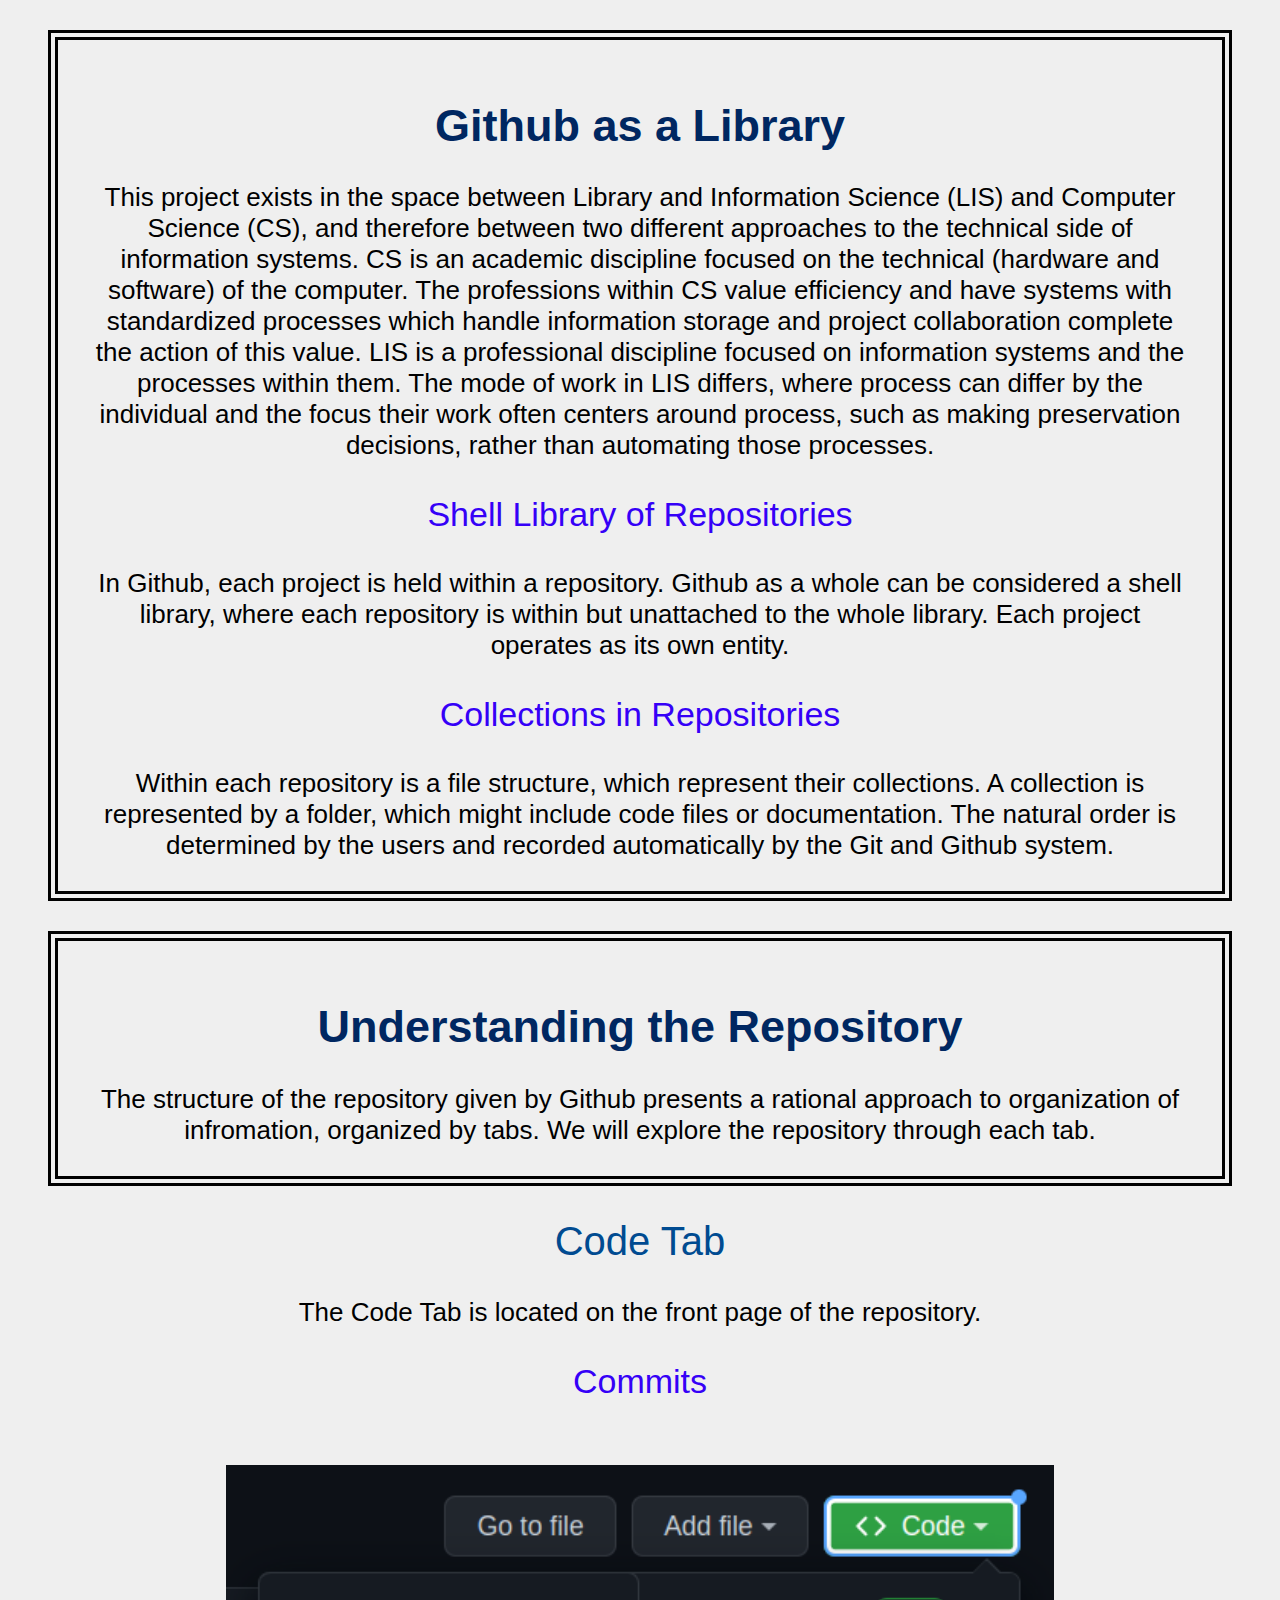
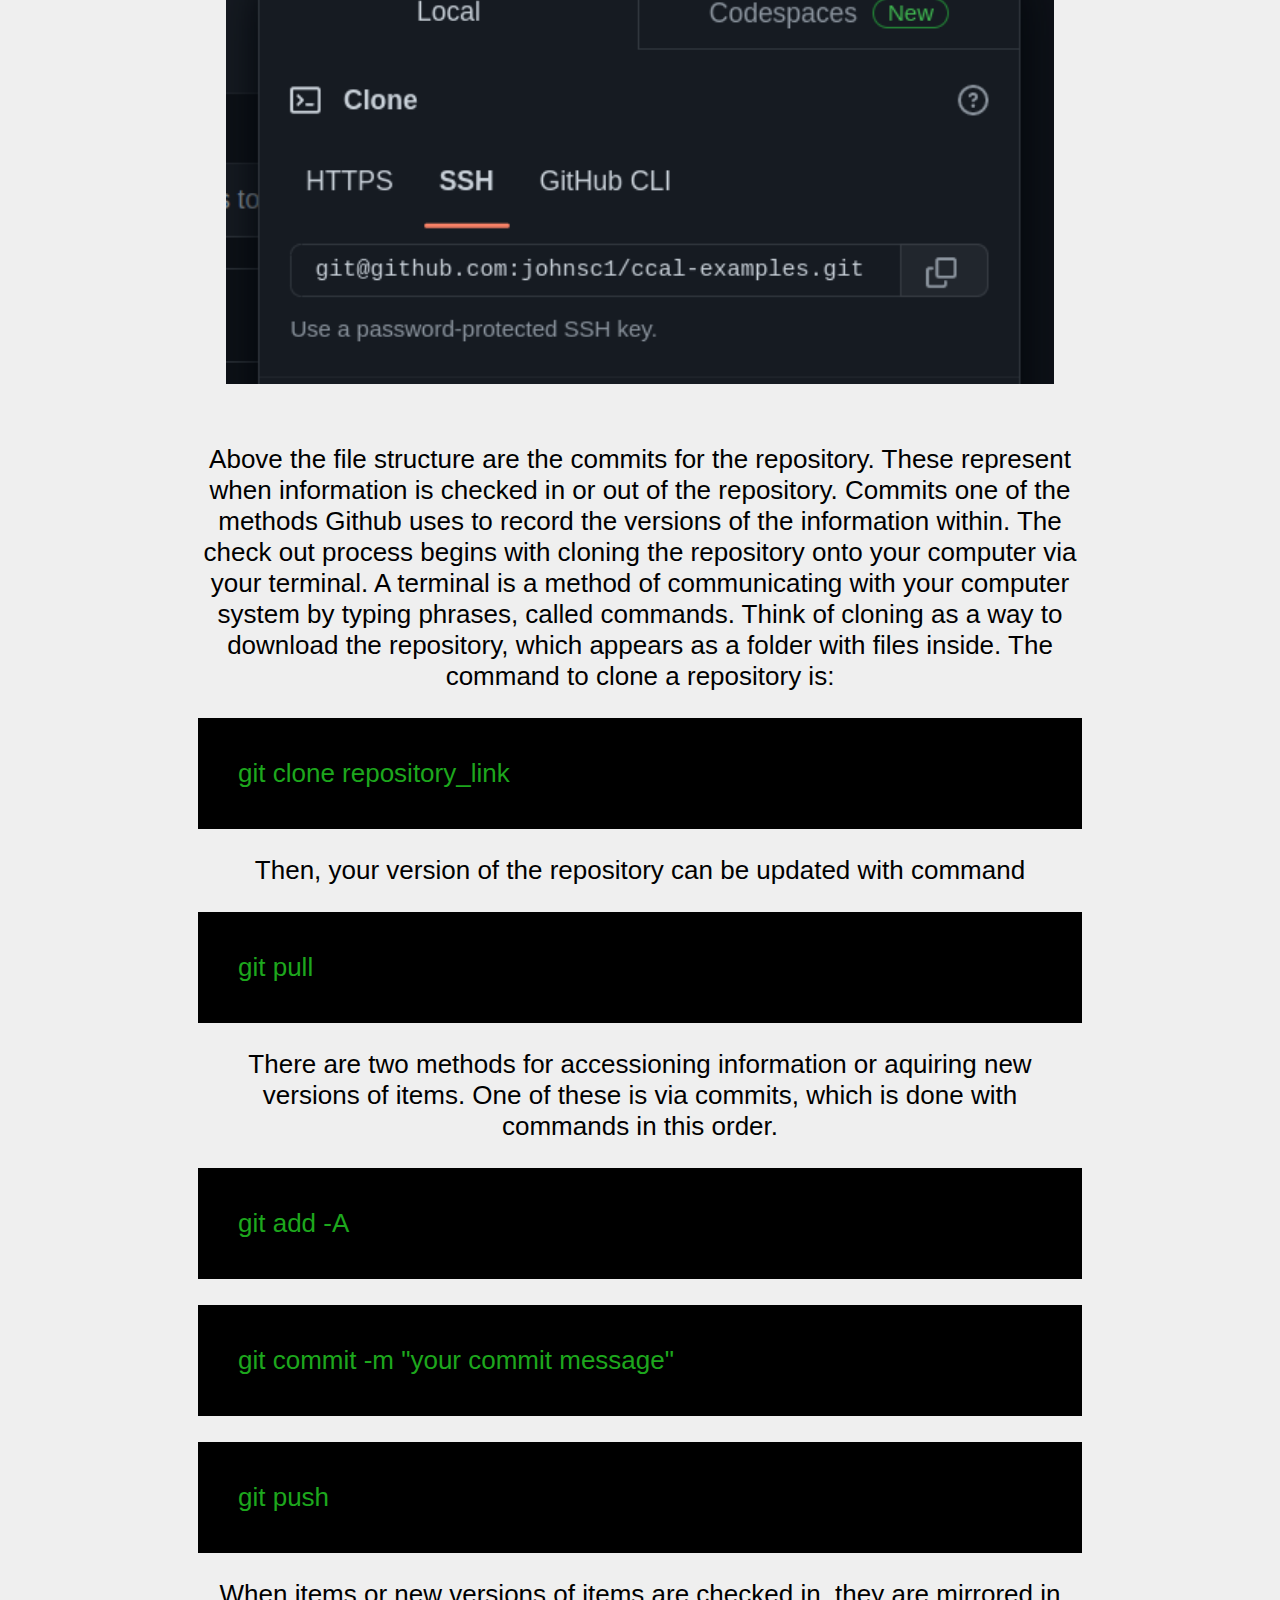
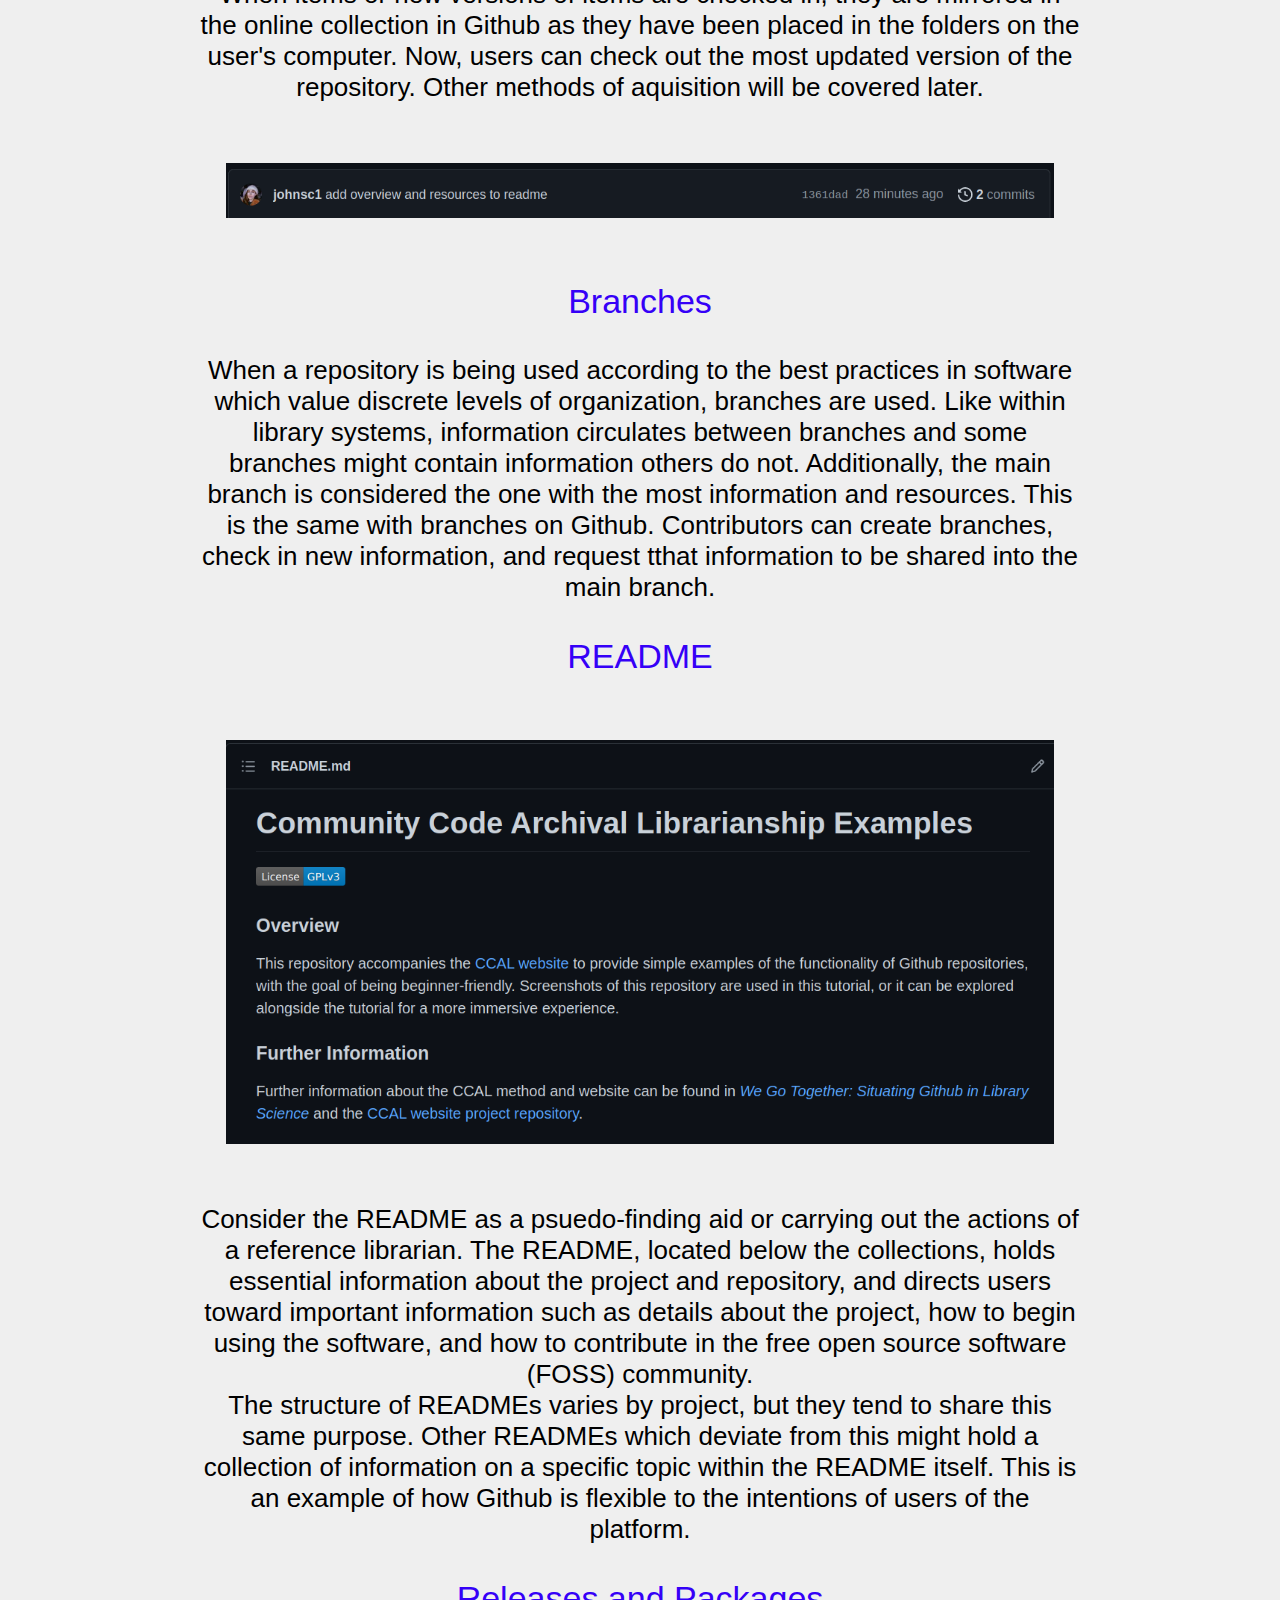
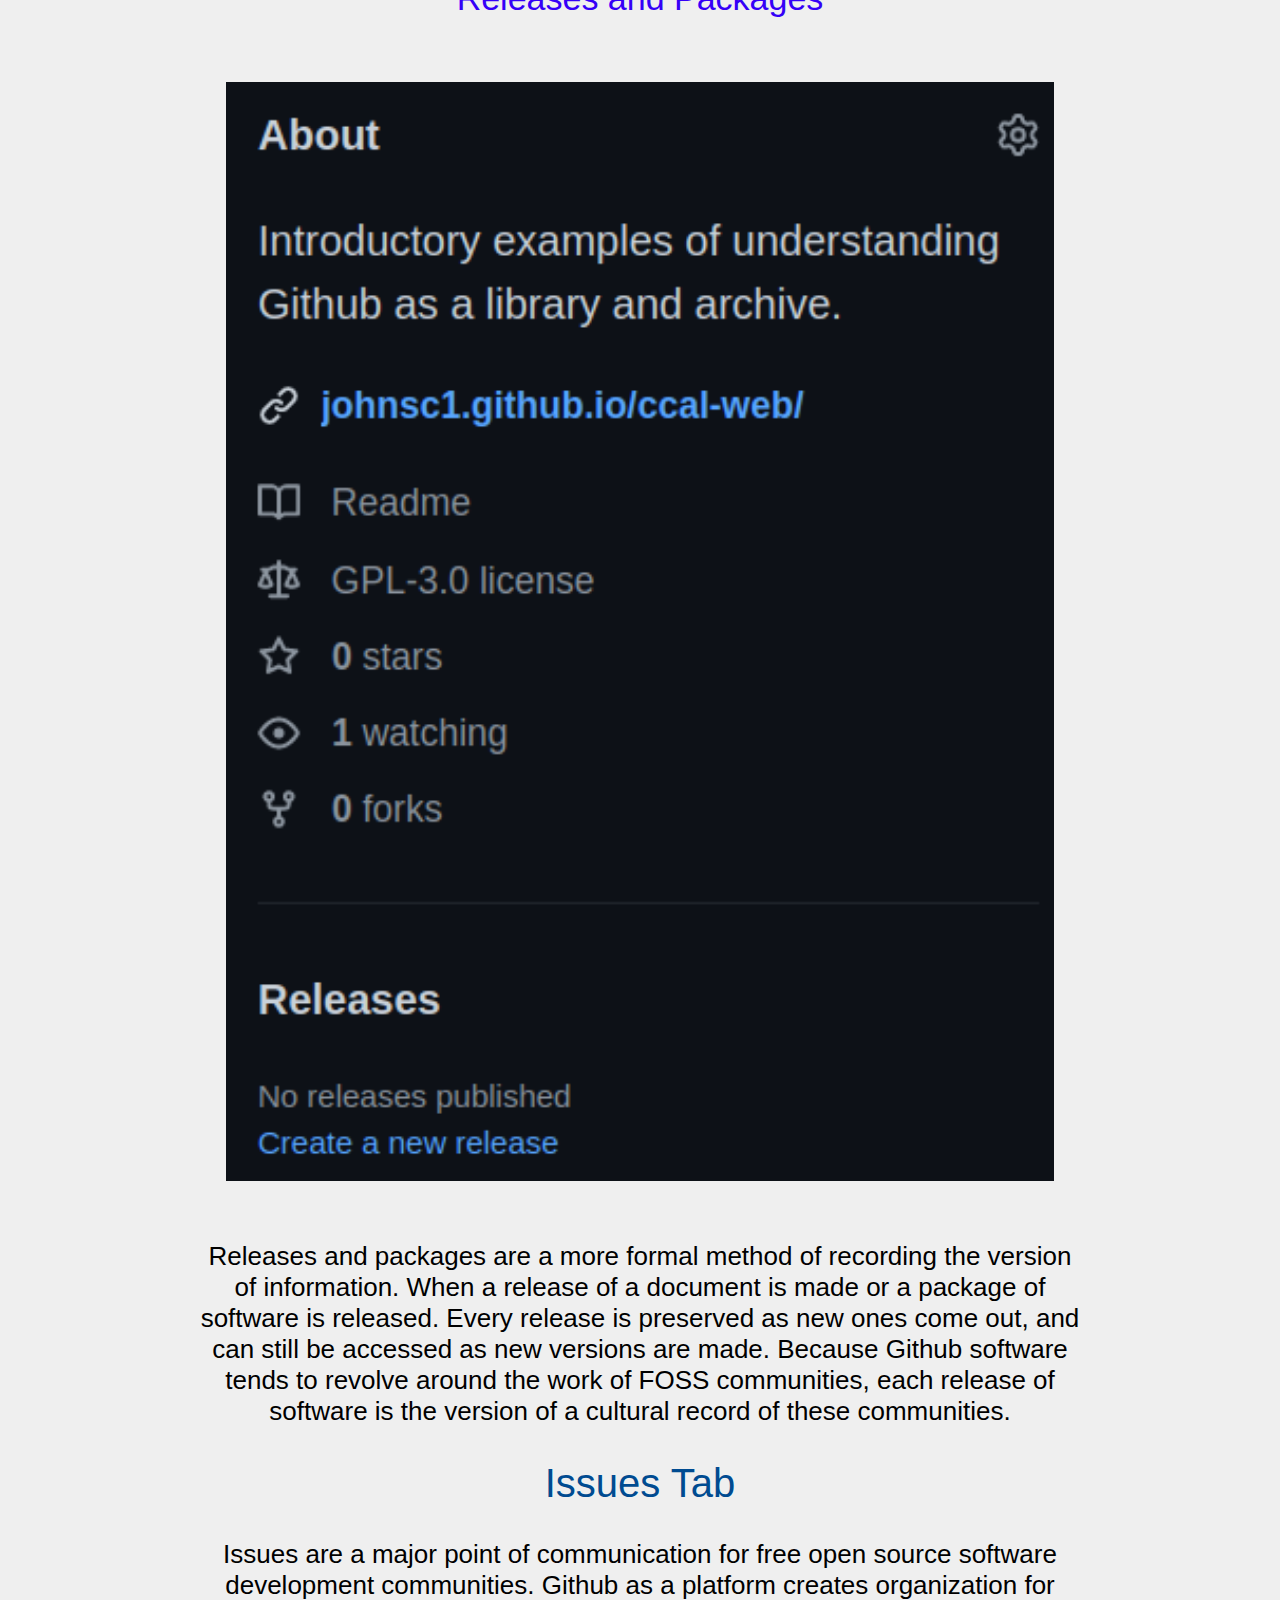
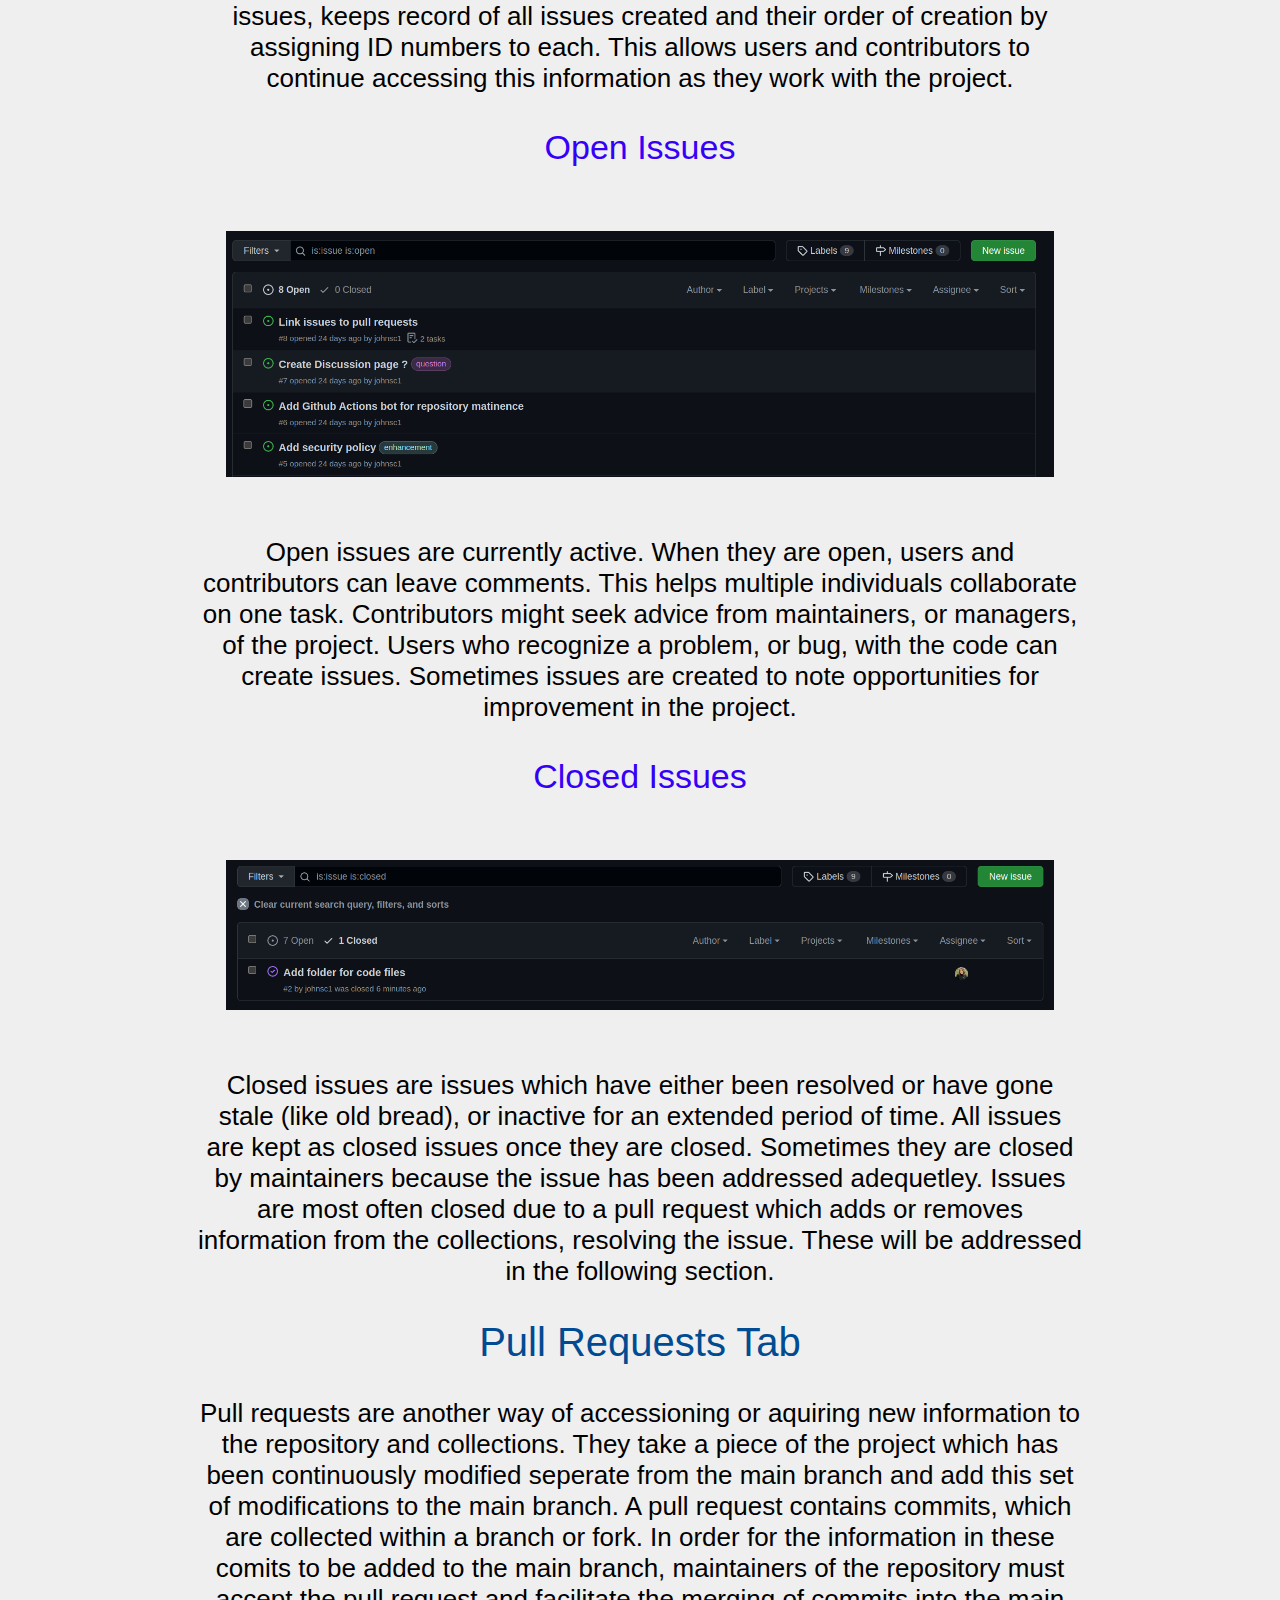
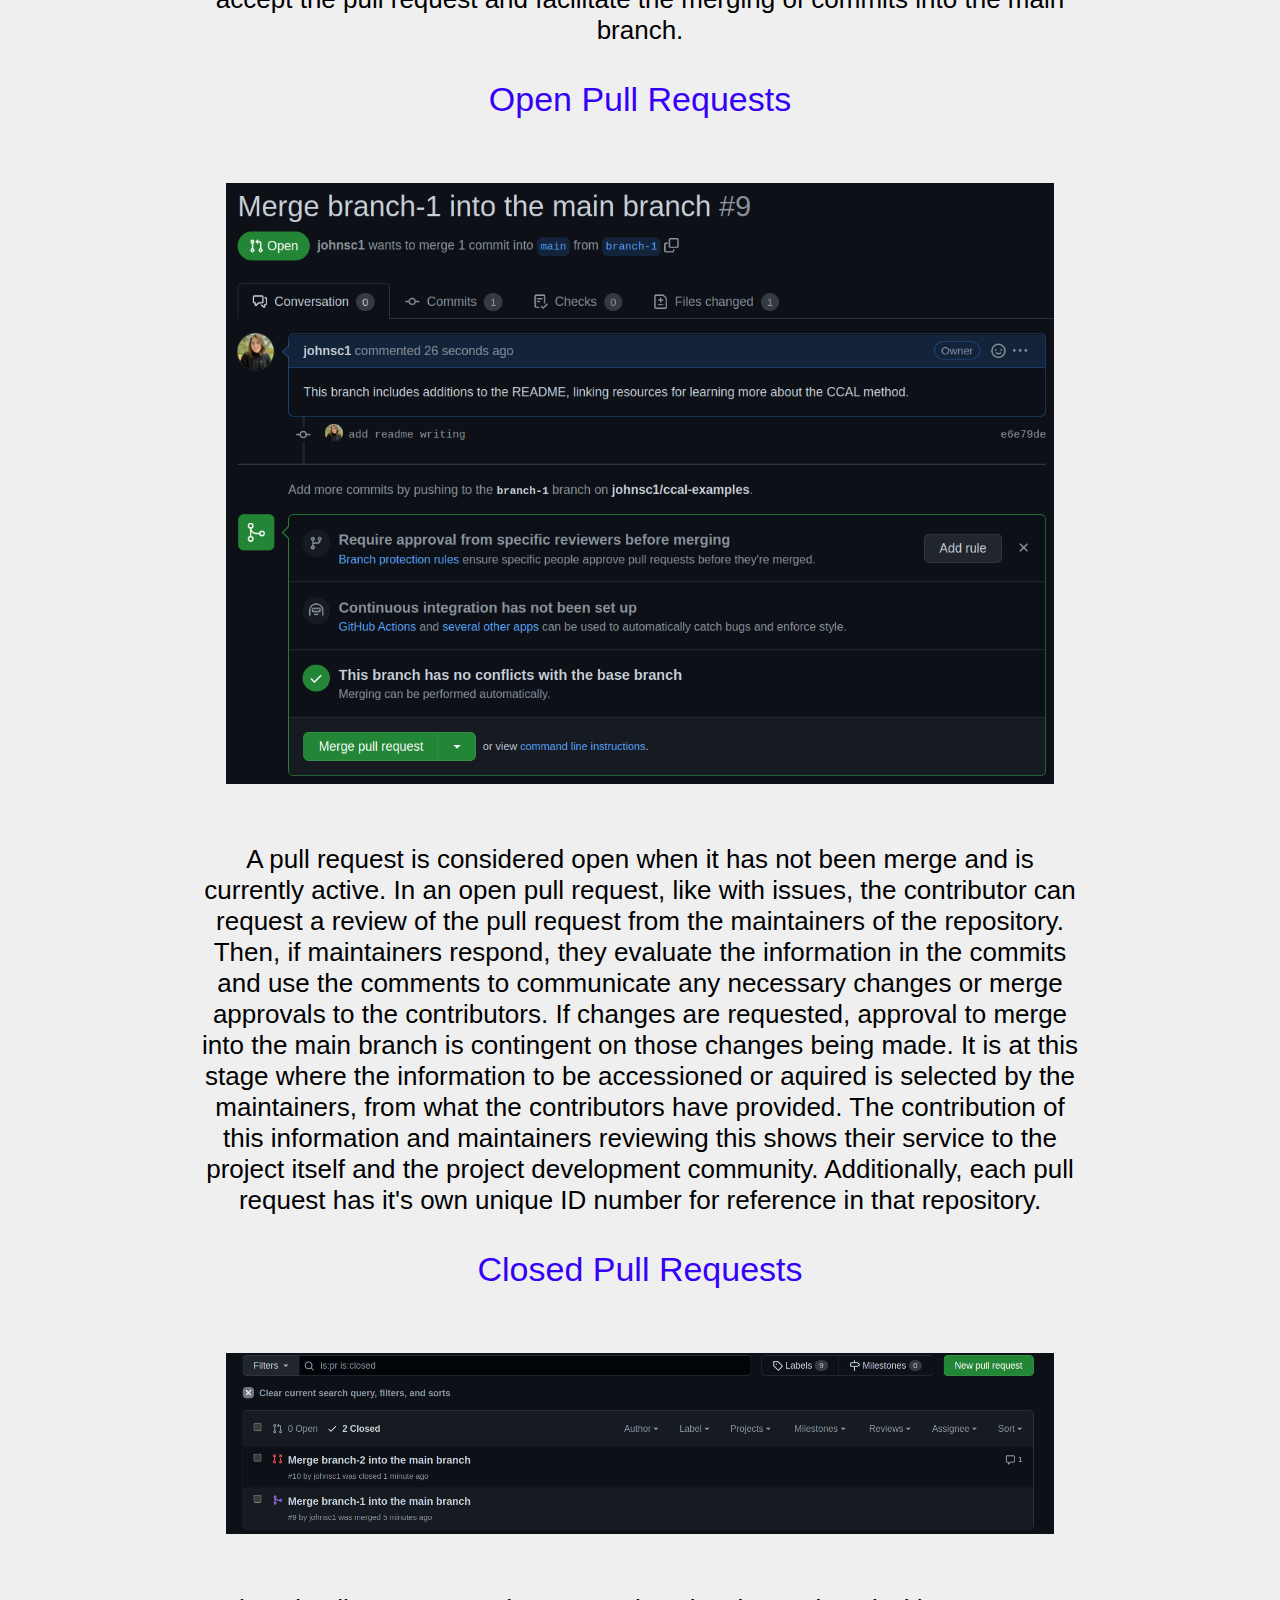
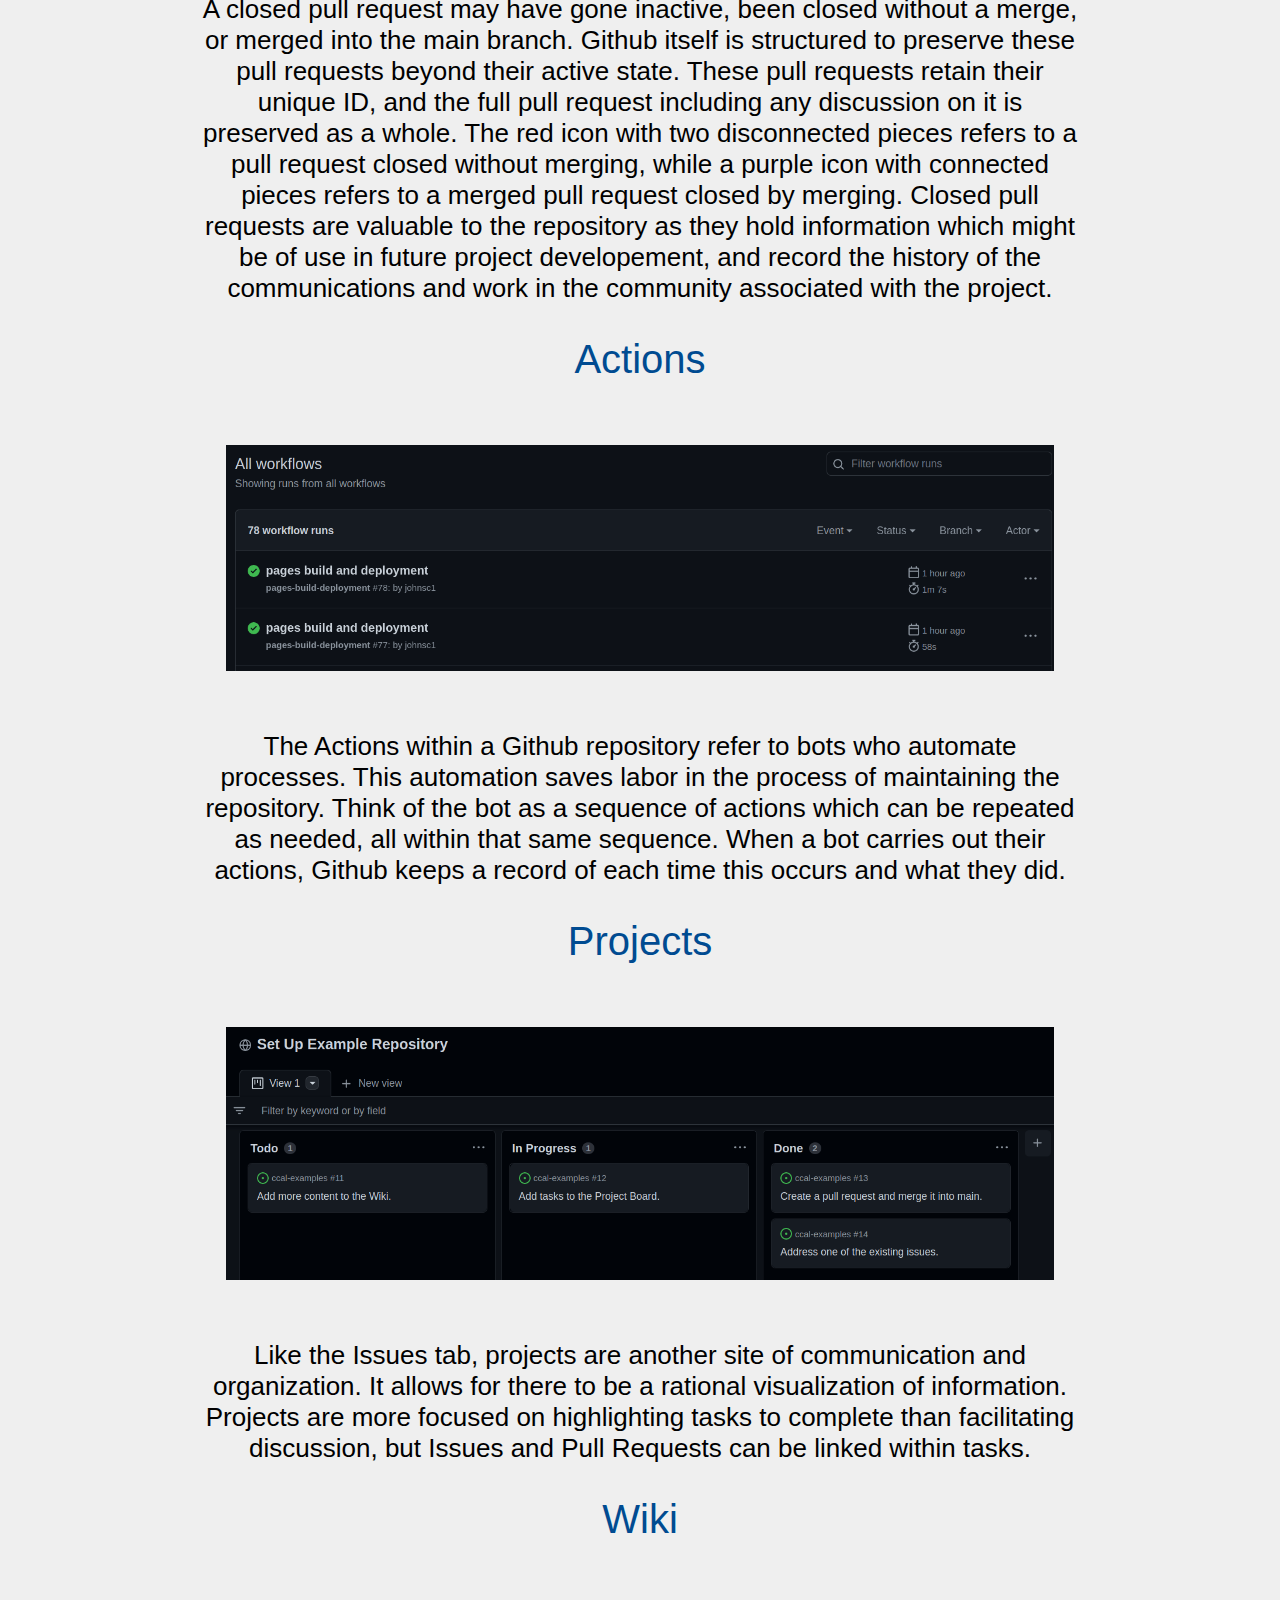
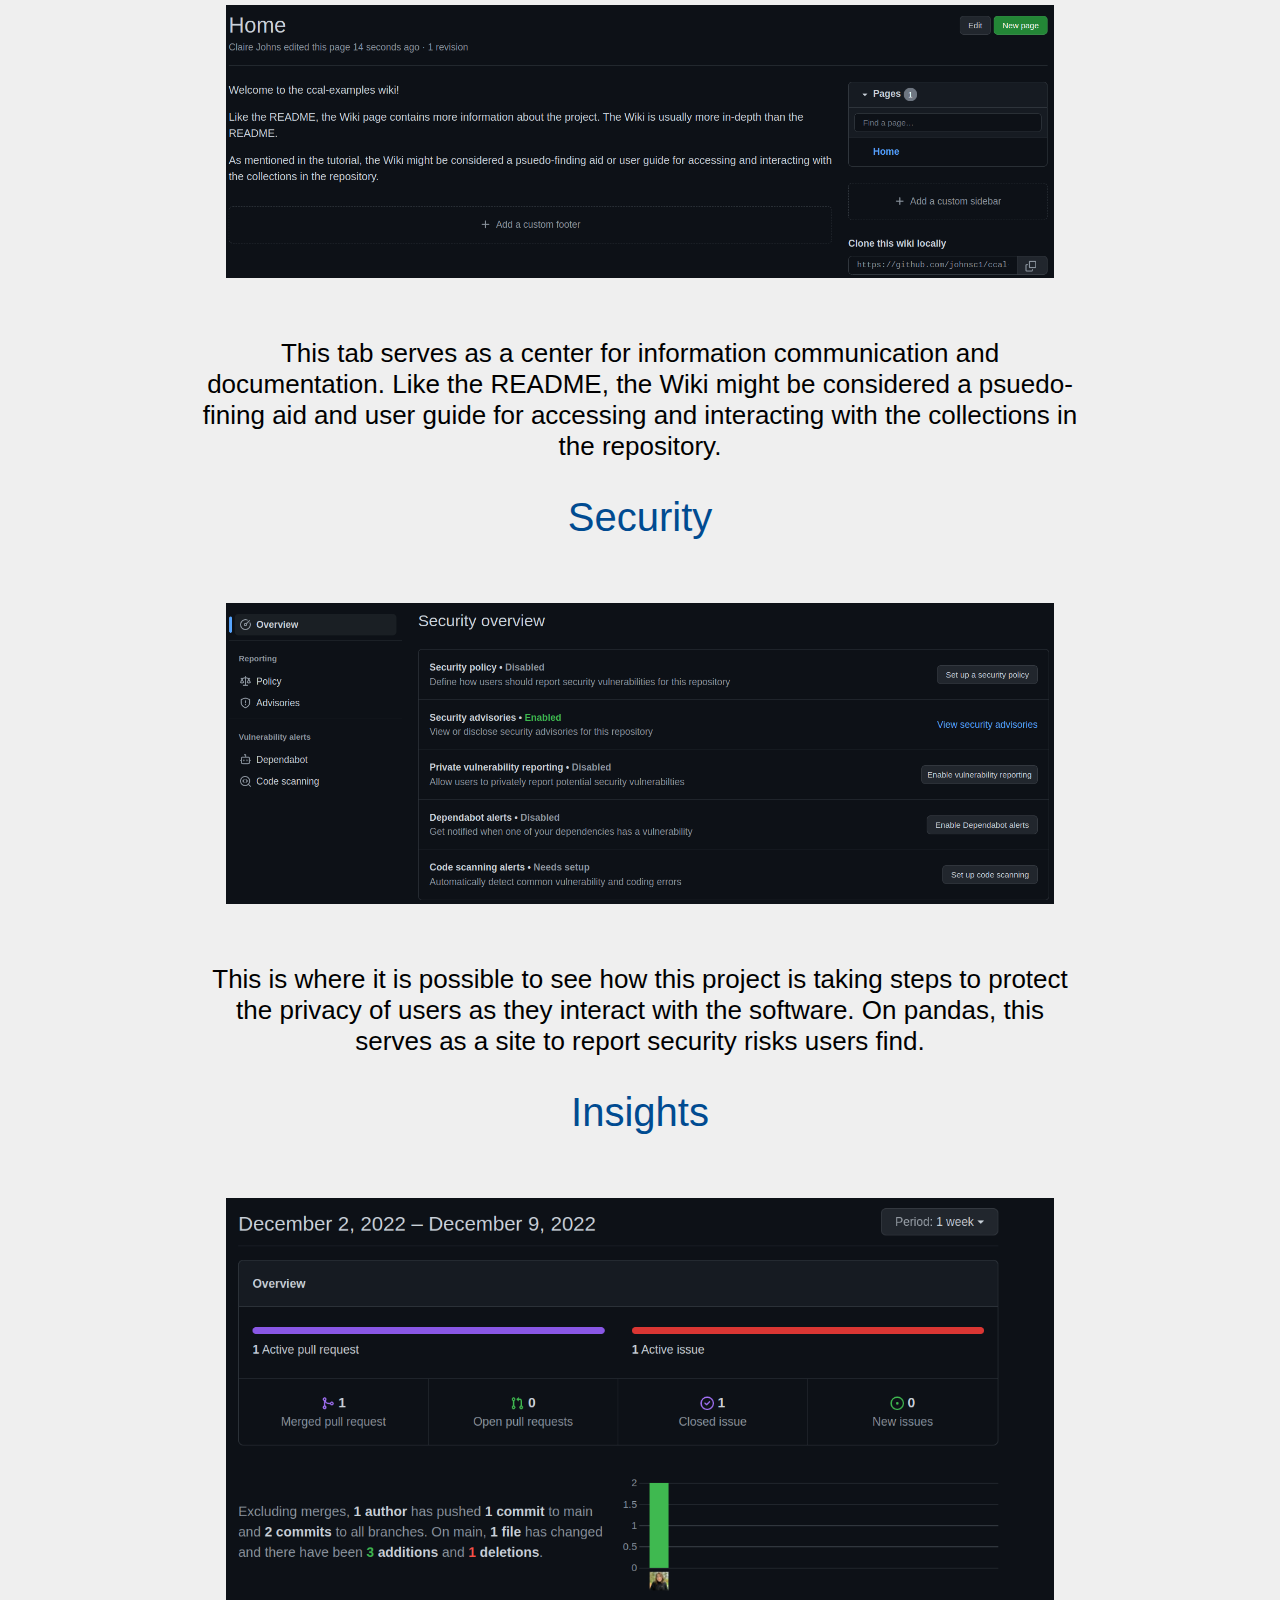
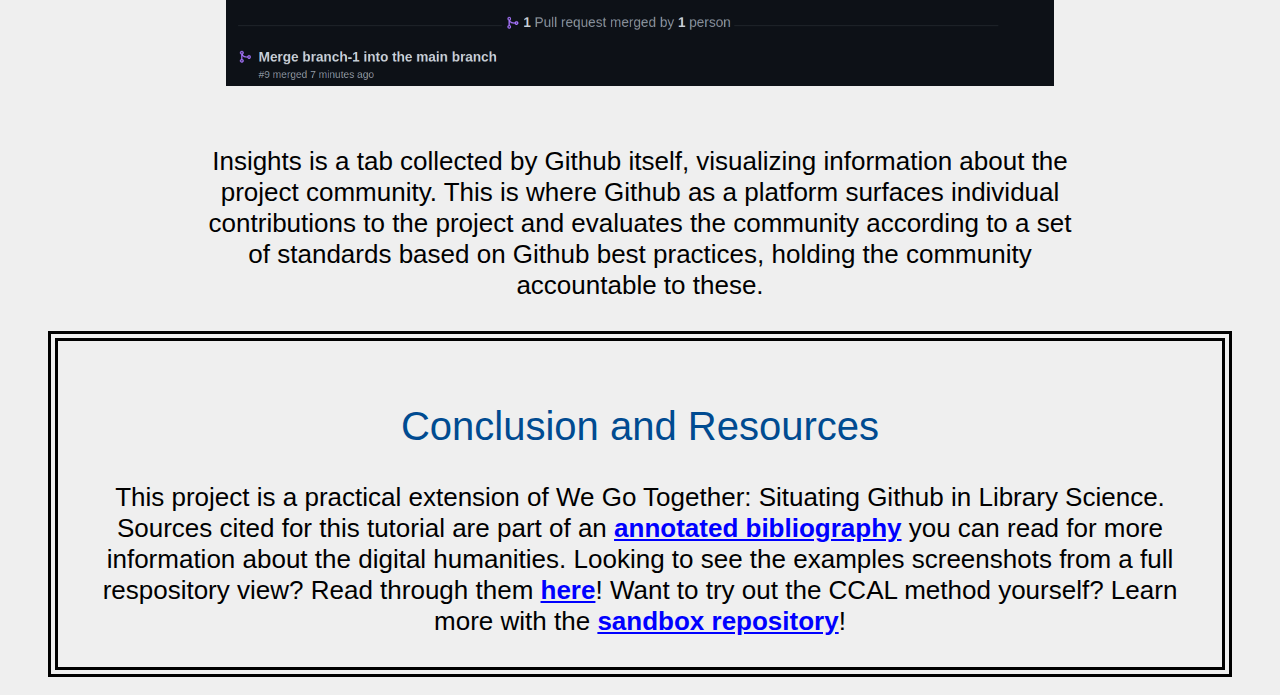
<file: docs/index.html>
<html>
  <head>
    <title>The Community Code Archival Librarianship Method</title>
    <link href="style/index.css" rel="stylesheet">
  <head>
  <body>
    <script></script>
    <div class="header">
      <h1>Github as a Library</h1>
      This project exists in the space between Library and Information Science (LIS) and Computer Science (CS), and therefore 
      between two different approaches to the technical side of
      information systems. CS is an academic discipline focused on the technical (hardware and software) of the computer. The professions within CS value efficiency
      and have systems with standardized processes which handle information storage and project collaboration complete the action of this value. LIS is a professional discipline focused on information systems and the processes within them. The mode of work in LIS differs, where process can differ by the individual
      and the focus their work often centers around process, such as making preservation decisions, rather than automating those processes.
      <h3>Shell Library of Repositories</h3>
      In Github, each project is held within a repository. Github as a whole can be considered a shell library, where each repository is within but unattached to the whole library. 
      Each project operates as its own entity.
      <h3>Collections in Repositories</h3> 
      Within each repository is a file structure, which represent their collections. A collection is represented by a folder, which might include code files or documentation. 
      The natural order is determined by the users and recorded automatically by the Git and Github system. 
    </div>
    <div class="intro">
      <h1>Understanding the Repository</h1>
        The structure of the repository given by Github presents a rational approach to organization of infromation, organized 
        by tabs. We will explore the repository through each tab. 
    </div>
    <div class="tab">
      <h2>Code Tab</h2>
      <div class="text">
        The Code Tab is located on the front page of the repository.
      </div>
      <h3>Commits</h3>
      <img class="clone_img" src="img/clone.png" alt="The green button shows a link to use to clone a Github repository">
      <div class="text">
        Above the file structure are the commits for the repository. These represent when information is checked in or out of the repository. 
        Commits one of the methods Github uses to record the versions of the information within. 
      

      The check out process begins with cloning the repository onto your computer via your terminal. A terminal is a method of communicating with your computer system by typing 
      phrases, called commands. Think of cloning as a way to download the repository, which appears as a folder with files inside. 
      The command to clone a repository is:
      </div> 

      <p>git clone repository_link</p>
      <div class="text">
        Then, your version of the repository can be updated with command
      </div>
      <p>git pull</p>
      <div class="text">
        There are two methods for accessioning information or aquiring new versions of items. One of these is via commits, which is done with commands in this order.
      </div>
      <p>
        git add -A
      </p>
      <p>
        git commit -m "your commit message"
      </p>
      <p>
        git push
      </p>
      <div class="text">
        When items or new versions of items are checked in, they are mirrored in the online collection in Github as they have been placed in the folders on the user's computer. Now, 
        users can check out the most updated version of the repository. Other methods of aquisition will be covered later.
      </div>
      <img src="img/commit.png" alt="Display in the Code tab of the most recent commit message and total number of commits.">

      <h3>Branches</h3>
        <div class="text">
          When a repository is being used according to the best practices in software which value discrete levels of organization, 
          branches are used. Like within library systems, information circulates between branches and some branches might contain 
          information others do not. Additionally, the main branch is considered the one with the most information and resources. 
          This is the same with branches on Github. Contributors can create branches, check in new information, and request tthat 
          information to be shared into the main branch.
        </div>
      <h3>README</h3>

      <img src="img/readme.png" alt="Image of an example readme, with a title, overview, and links to resources.">
      
      <div class="text">
        Consider the README as a psuedo-finding aid or carrying out the actions of a reference librarian. The README, located below the collections, holds essential information about the project and repository, and directs users toward important 
        information such as details about the project, how to begin using the software, and how to contribute in the free open source software (FOSS) community. 
      </div>
      <div class="text">
        The structure of READMEs varies by project, but they tend to share this same purpose. Other READMEs which deviate from this might hold a collection of information on a specific 
        topic within the README itself. This is an example of how Github is flexible to the intentions of users of the platform. 
      </div>
      <h3>Releases and Packages</h3>
      <img src="img/releases.png" alt="About section with Releases section underneath">
        <div class="text">
          Releases and packages are a more formal method of recording the version of information. When a release of a document is made 
          or a package of software is released. Every release is preserved as new ones come out, and can still be accessed as 
          new versions are made. Because Github software tends to revolve around the work of FOSS communities, each release of 
          software is the version of a cultural record of these communities.
        </div>
    </div>
    <div class="tab">
      <h2>Issues Tab</h2>
        <div class="text">
          Issues are a major point of communication for free open source software development communities. Github as a platform creates 
          organization for issues, keeps record of all issues created and their order of creation by assigning ID numbers to each. This 
          allows users and contributors to continue accessing this information as they work with the project. 
        </div>
      <h3>Open Issues</h3>
        <img src="img/open_issues.png" alt="List of open issues in a Github repository in the Issues tab">
        <div class="text">
          Open issues are currently active. When they are open, users and contributors can leave comments. This helps multiple 
          individuals collaborate on one task. Contributors might seek advice from maintainers, or managers, of the project. 
          Users who recognize a problem, or bug, with the code can create issues. Sometimes issues are created to note opportunities 
          for improvement in the project. 
        </div>
      <h3>Closed Issues</h3>
      <img src="img/closed_issue.png" alt="List of closed issues in a Github repository in the Issues tab">
        <div class="text">
          Closed issues are issues which have either been resolved or have gone stale (like old bread), or inactive for an extended period of time. 
          All issues are kept as closed issues once they are closed. Sometimes they are closed by maintainers because the issue has been addressed
          adequetley. Issues are most often closed due to a pull request which adds or removes information from the collections, resolving 
          the issue. These will be addressed in the following section.
        </div>
    </div>
    <div class="tab">
      <h2>Pull Requests Tab</h2>
        <div class="text">
          Pull requests are another way of accessioning or aquiring new information to the repository and collections. They take a piece of the project 
          which has been continuously modified seperate from the main branch and add this set of modifications to the main branch. A pull request contains 
          commits, which are collected within a branch or fork. 

          In order for the information in these comits to be added to the main branch, maintainers of 
          the repository must accept the pull request and facilitate the merging of commits 
          into the main branch.
        </div>
      

      <h3>Open Pull Requests</h3>
      <img src="img/open_pr.png" alt="An open pull request to add README writing.">
        <div class="text">
          A pull request is considered open when it has not been merge and is currently active. In an open pull request, 
          like with issues, the contributor can request a review of the pull request from the maintainers of the 
          repository. Then, if maintainers respond, they evaluate the information in the commits and use 
          the comments to communicate any necessary changes or merge approvals to the contributors. If changes are 
          requested, approval to merge into the main branch is contingent on those changes being made. 

          It is at this stage where the information to be accessioned or aquired is selected by the maintainers, 
          from what the contributors have provided. The contribution of this information and maintainers 
          reviewing this shows their service to the project itself and the project development community.
          
          Additionally, each pull request has it's own unique ID number for reference in that repository.
        </div> 

      <h3>Closed Pull Requests</h3>
      <img src="img/closed_pr_list.png" alt="List of closed issues in the Github repository in the Pull Requests tab. One has been closed by merging and another closed without merge.">
        <div class="text">
          A closed pull request may have gone inactive, been closed without a merge, or merged into the main branch. Github itself 
          is structured to preserve these pull requests beyond their active state. These pull requests retain their unique ID, 
          and the full pull request including any discussion on it is preserved as a whole. The red icon with two disconnected pieces refers to a pull request closed without merging, 
          while a purple icon with connected pieces refers to a merged pull request closed by merging.

          Closed pull requests are valuable to the repository as they hold information which might be of use in future project developement, and 
          record the history of the communications and work in the community associated with the project. 
        </div>
    </div>
    <div class="tab">
      <h2>Actions</h2>
      <img src="img/actions.png" alt="List of nstances of Github actions automatically building list website">
        <div class="text">
          The Actions within a Github repository refer to bots who automate processes. This automation saves labor in the process 
          of maintaining the repository. Think of the bot as a sequence of actions which can be repeated as needed, all within that 
          same sequence. When a bot carries out their actions, Github keeps a record of each time this occurs and what they did. 
        </div>
    </div>
    <div class="tab">
      <h2>Projects</h2>
      <img src="img/project.png" alt="Project board showing one task to do, one task in progress, and two tasks done">
        <div class="text">
          Like the Issues tab, projects are another site of communication and organization. It allows for there to be a 
          rational visualization of information. Projects are more focused on highlighting tasks to complete than 
          facilitating discussion, but Issues and Pull Requests can be linked within tasks.
        </div>
    </div>
    <div class="tab">
      <h2>Wiki</h2>
      <img src="img/wiki.png" alt="An example of a Wiki page with a short introduction">
        <div class="text">
          This tab serves as a center for information communication and documentation. Like the README, 
          the Wiki might be considered a psuedo-fining aid and user guide for accessing and interacting with 
          the collections in the repository. 
        </div>
    </div>
    <div class="tab">
      <h2>Security</h2>
      <img src="img/security.png" alt="List Security options for the repo such as a security policy setup center.">
        <div class="text">
          This is where it is possible to see how this project is taking steps to protect the privacy of 
          users as they interact with the software. On pandas, this serves as a site to report security risks 
          users find.
        </div>

    </div>
    <div class="tab">
      <h2>Insights</h2>
      <img src="img/insights.png" alt="Visualization created to show contribution to the repository">
        <div class="text">
          Insights is a tab collected by Github itself, visualizing information about the project community. This is where 
          Github as a platform surfaces individual contributions to the project and evaluates the community 
          according to a set of standards based on Github best practices, holding the community accountable to these. 
        </div>
    </div>
    <div class="footer">
      <h2>Conclusion and Resources</h2>
        This project is a practical extension of We Go Together: Situating Github in Library Science. 
        Sources cited for this tutorial are part of an <a href="./annotatedbib.html" class="link">annotated bibliography</a> you can read for more 
        information about the digital humanities.

        Looking to see the examples screenshots from a full respository view? Read through them <a href="https://github.com/johnsc1/ccal-examples" class="link">here</a>!

        Want to try out the CCAL method yourself? Learn more with the <a href="https://github.com/johnsc1/ccal-sandbox" class="link">sandbox repository</a>!
    </div>
  </body>
</html>
</file>
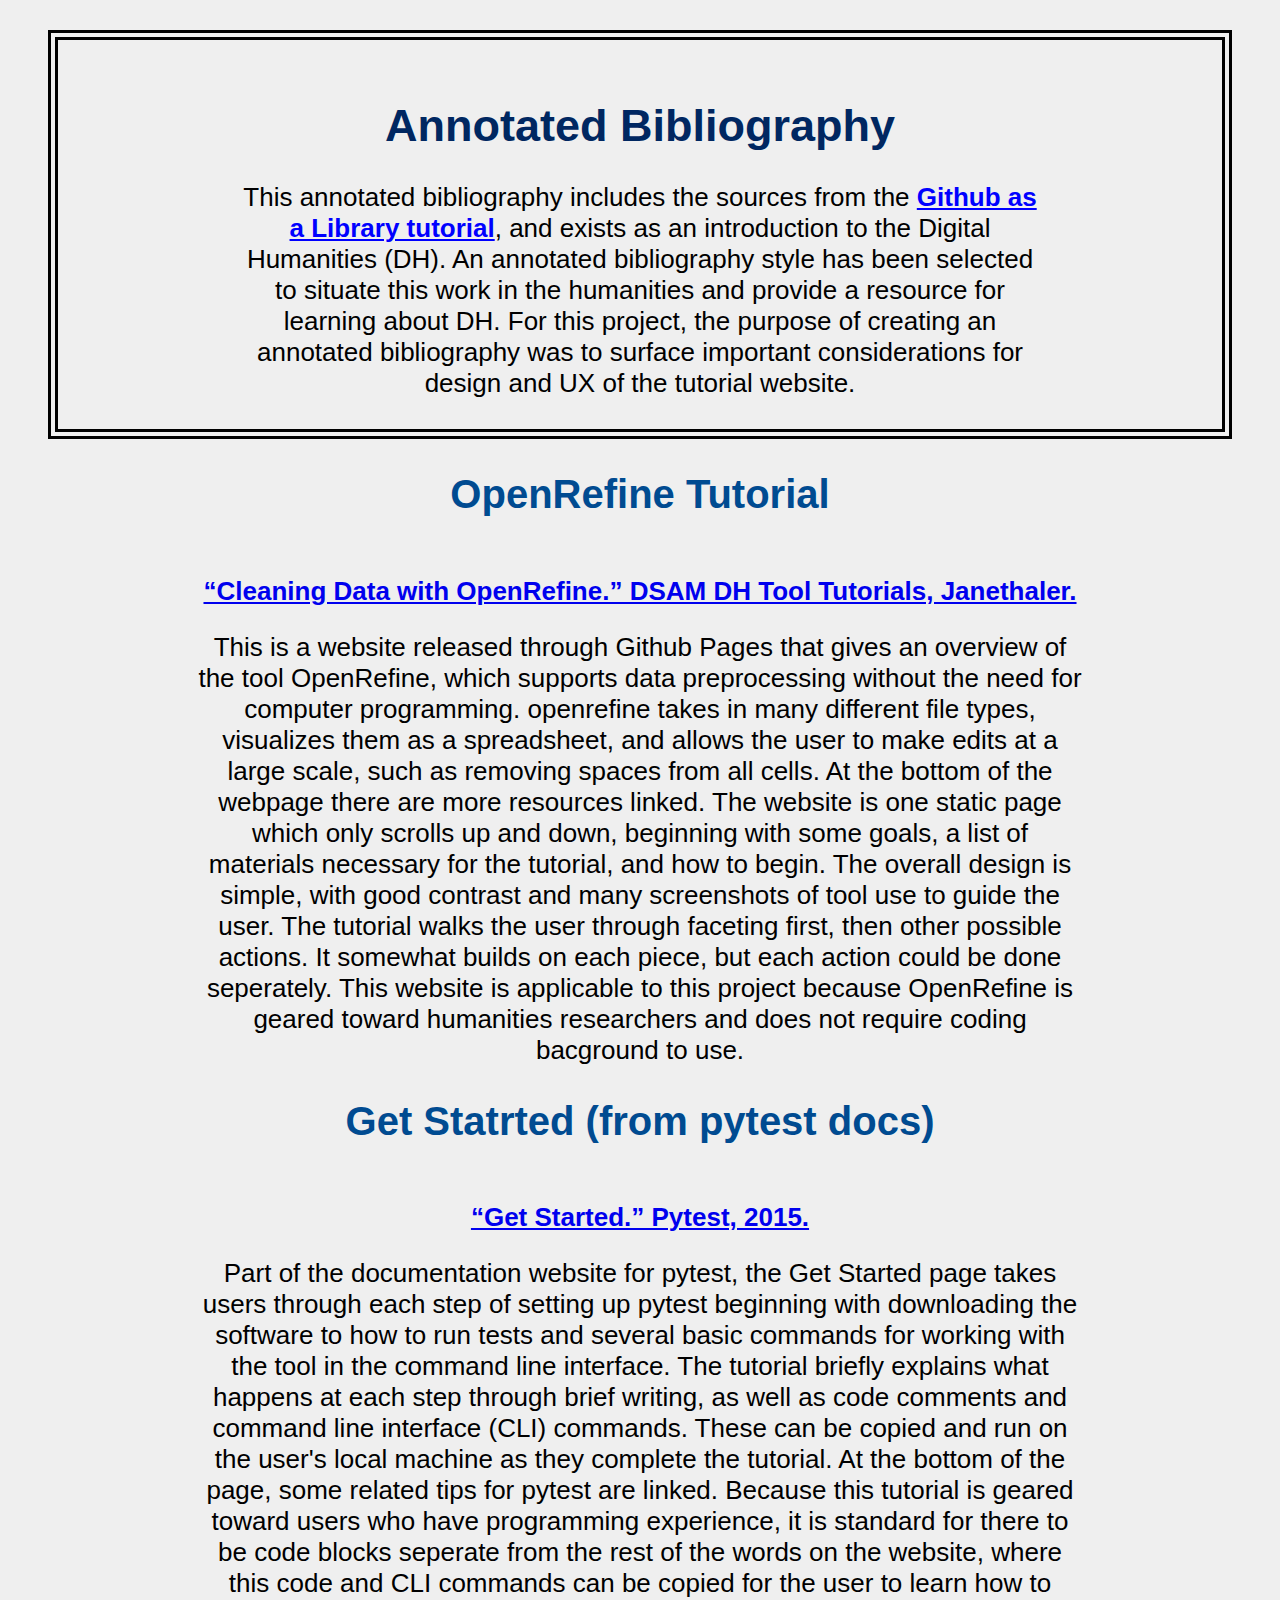
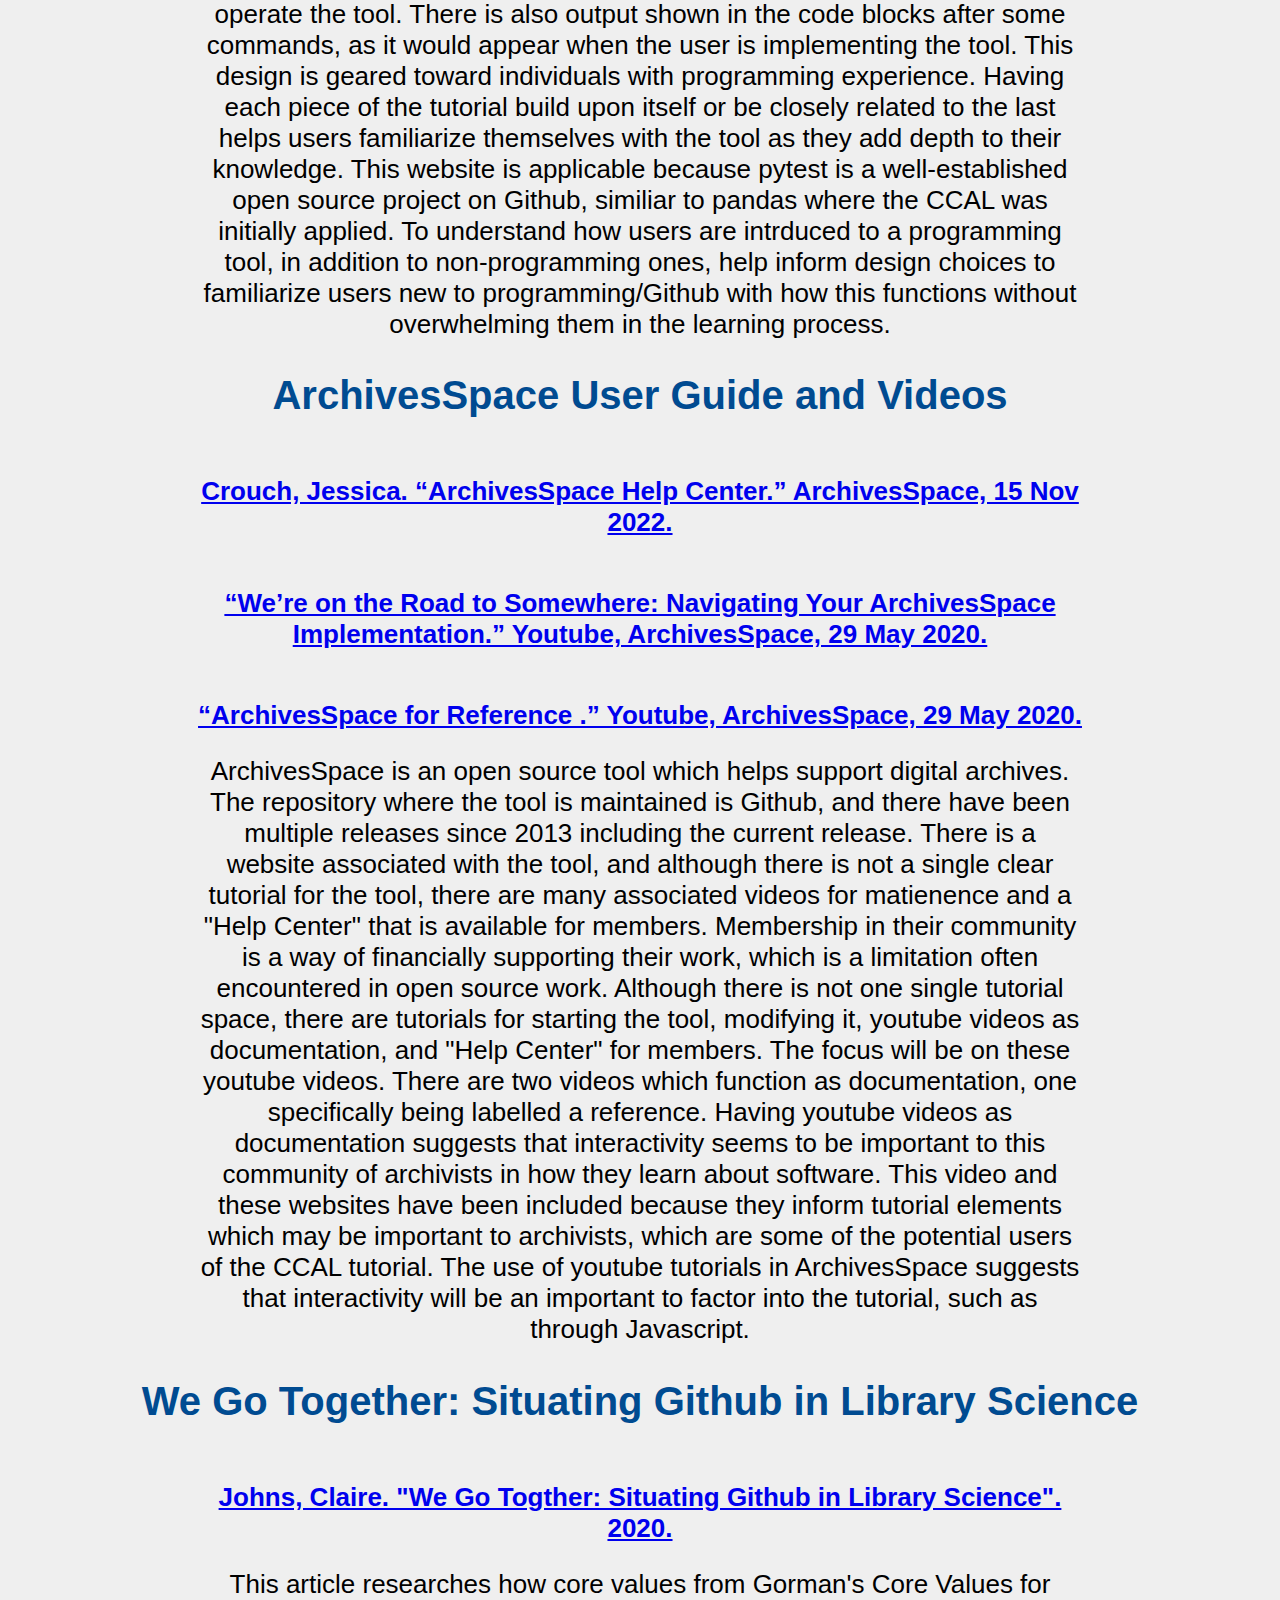
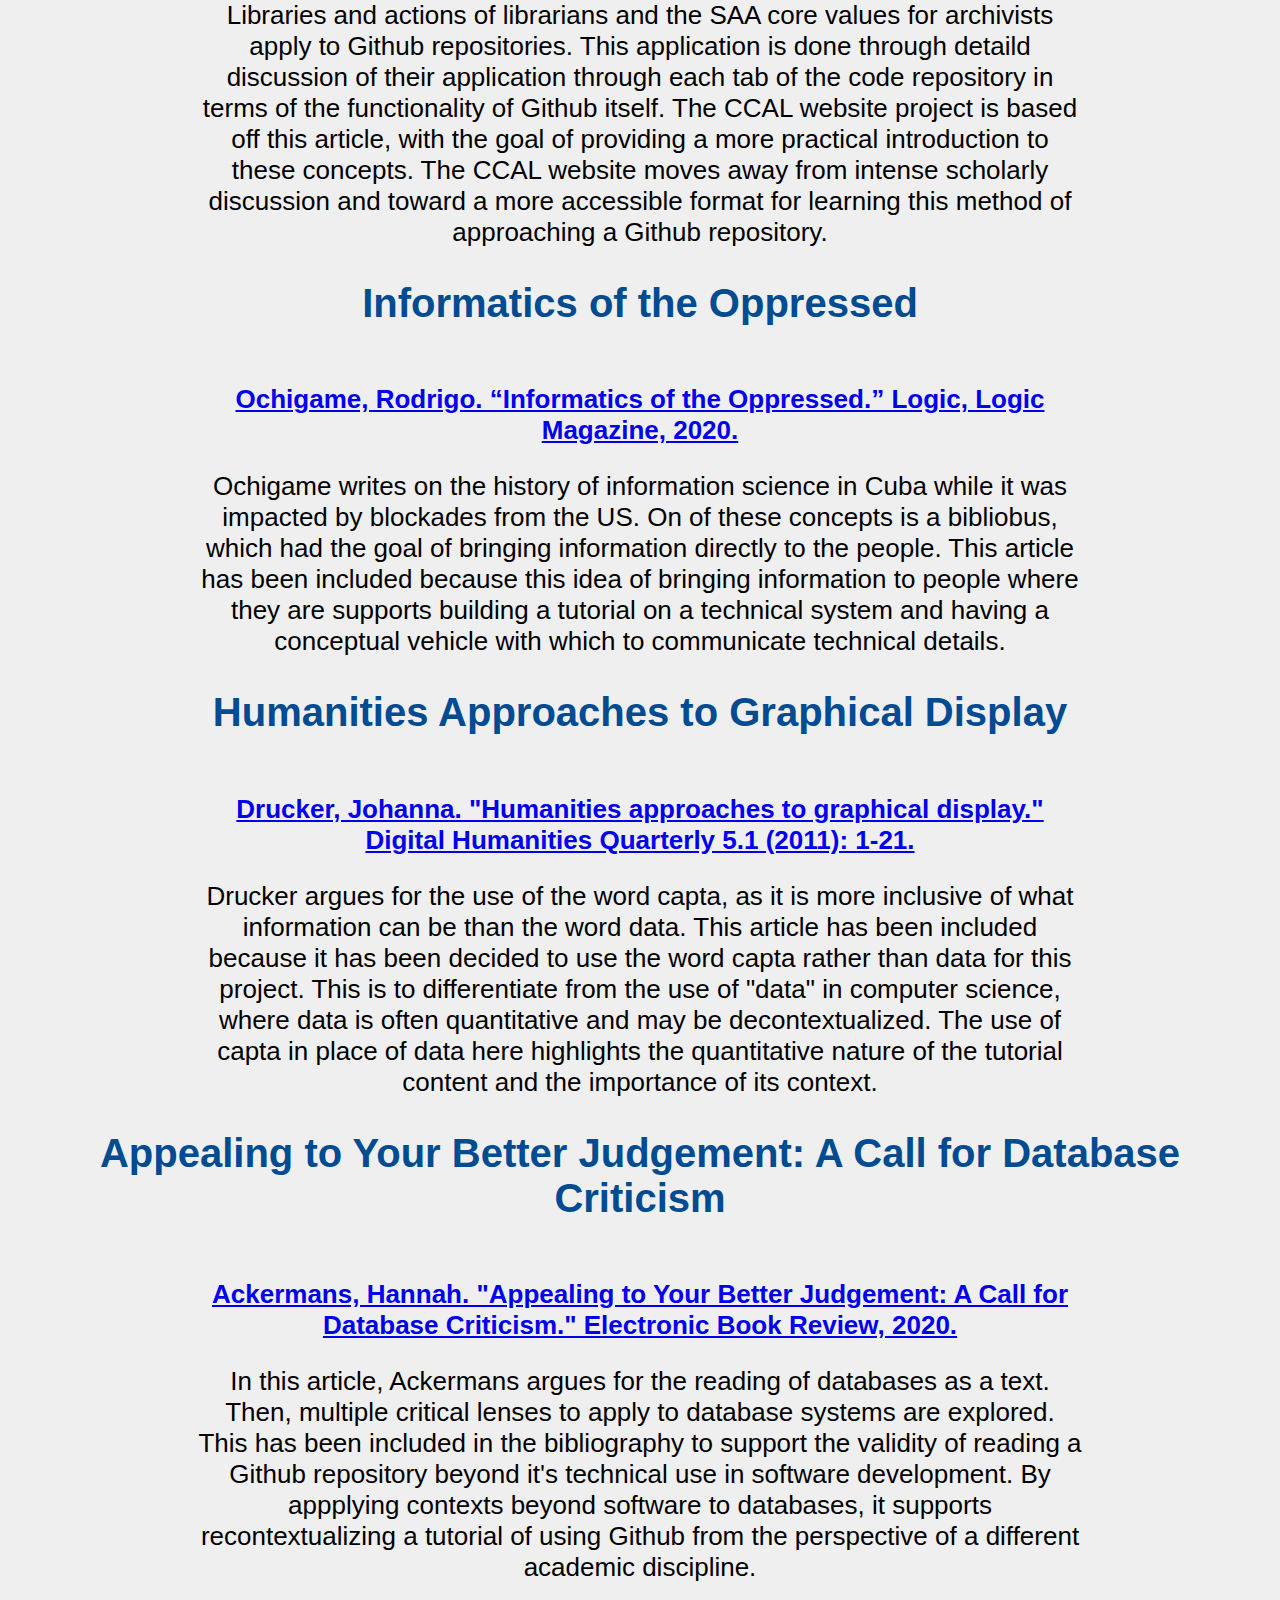
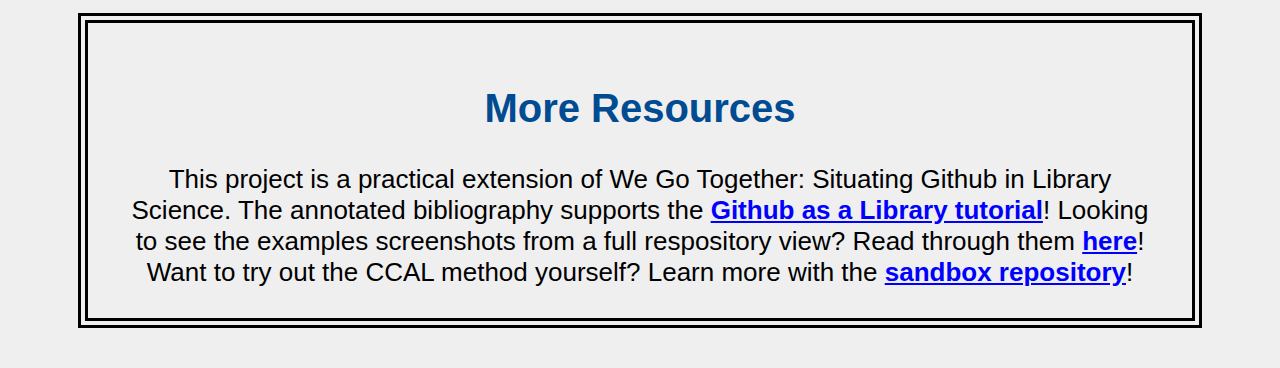
<file: docs/annotatedbib.html>
<html>
  <head>
    <title>CCAL Tutorial Annotated Bibliography</title>
    <link href="style/bib.css" rel="stylesheet">
  <head>
  <body>
    <script></script>
    <div class="header">
      <h1>Annotated Bibliography</h1>
      <div class = "intro">
        This annotated bibliography includes the sources from the <a href="https://johnsc1.github.io/ccal-web/" class="link">Github as a Library tutorial</a>, and exists as an introduction to the Digital Humanities (DH). 
        An annotated bibliography style has been selected to situate this work in the humanities and provide a resource for learning about DH. For this project, the purpose of creating an annotated bibliography was 
        to surface important considerations for design and UX of the tutorial website. 
      </div>
    </div>
    <div class="tab">
      <h2>OpenRefine Tutorial</h2>
      <div class="citation">
        <a href="https://janethaler.github.io/dsamtools/openrefine.html">“Cleaning Data with OpenRefine.” DSAM DH Tool Tutorials, Janethaler. </a>
      </div>
      <div class="text">
        This is a website released through Github Pages that gives an overview of the tool OpenRefine, 
        which supports data preprocessing without the need for computer programming. openrefine takes in many 
        different file types, visualizes them as a spreadsheet, and allows the user to make edits at a large 
        scale, such as removing spaces from all cells. At the bottom of the webpage there are more resources 
        linked. The website is one static page which only scrolls up and down, beginning with some goals, a list 
        of materials necessary for the tutorial, and how to begin. The overall design is simple, with good contrast 
        and many screenshots of tool use to guide the user. The tutorial walks the user through faceting first, then other possible actions.
        It somewhat builds on each piece, but each action could be done seperately. This website is applicable to this project because OpenRefine is geared toward humanities researchers and does not require coding bacground to use.
      </div> 
    </div>
    <div class="tab">
        <h2>Get Statrted (from pytest docs)</h2>
        <div class="citation">
          <a href="https://docs.pytest.org/en/7.1.x/getting-started.html">“Get Started.” Pytest, 2015. </a>
        </div>
        <div class="text">
          Part of the documentation website for pytest, the Get Started page takes users through 
          each step of setting up pytest beginning with downloading the software to how to run tests 
          and several basic commands for working with the tool in the command line interface. The 
          tutorial briefly explains what happens at each step through brief writing, as well as
          code comments and command line interface (CLI) commands. These can be copied and run on the user's 
          local machine as they complete the tutorial. At the bottom of the page, some related tips for pytest 
          are linked. Because this tutorial is geared toward users who have programming experience, it is standard 
          for there to be code blocks seperate from the rest of the words on the website, where this code and CLI commands can be copied for the user to learn how to operate the tool. There is also output shown in the code blocks after some commands, as it would appear when the user is implementing the tool. This design is geared toward individuals with programming experience. Having each piece of the tutorial build upon itself or be closely related to the last helps users familiarize themselves with the tool as they add depth to their knowledge. This website is applicable because pytest is a well-established open source project on Github, similiar to pandas where the CCAL was initially applied. To understand how users are intrduced to a programming tool, in addition to non-programming ones, help inform design choices to familiarize users new to programming/Github with how this functions without overwhelming them in the learning process.
        </div> 
      </div>
      <div class="tab">
        <h2>ArchivesSpace User Guide and Videos</h2>
        <div class="citation">
          <a href="https://archivesspace.atlassian.net/wiki/spaces/ADC/pages/917045261/ArchivesSpace+Help+Center">Crouch, Jessica. “ArchivesSpace Help Center.” ArchivesSpace, 15 Nov 2022. </a>
        </div>
        <div class="citation">
          <a href="https://www.youtube.com/watch?v=C_ZCe1gYnVI">“We’re on the Road to Somewhere: Navigating Your ArchivesSpace Implementation.” Youtube, ArchivesSpace, 29 May 2020. </a>
        </div>
        <div class="citation">
          <a href="https://www.youtube.com/watch?v=oLop1tR3xgg">“ArchivesSpace for Reference .” Youtube, ArchivesSpace, 29 May 2020. </a>
        </div>
        <div class="text">
          ArchivesSpace is an open source tool which helps support digital archives. The repository where the tool is maintained is Github, and there have been multiple releases since 2013 including the current release. There is a website associated with the tool, and although there is not a single clear tutorial for the tool, there are many associated videos for matienence and a "Help Center" that is available for members. Membership in their community is a way of financially supporting their work, which is a limitation often encountered in open source work. Although there is not one single tutorial space, there are tutorials for starting the tool, modifying it, youtube videos as documentation, and "Help Center" for members. The focus will be on these youtube videos. There are two videos which function as documentation, one specifically being labelled a reference. Having youtube videos as documentation suggests that interactivity seems to be important to this community of archivists in how they learn about software.
          This video and these websites have been included because they inform tutorial elements which may be important to archivists, which are some of the potential users of the CCAL tutorial. The use of youtube tutorials in ArchivesSpace suggests that interactivity will be an important to factor into the tutorial, such as through Javascript.
        </div> 
      </div>
      <div class="tab">
        <h2>We Go Together: Situating Github in Library Science</h2>
        <div class="citation">
          <a href="https://github.com/johnsc1/we-go-together/blob/main/SeniorThesis.pdf">Johns, Claire. "We Go Togther: Situating Github in Library Science". 2020.</a>
        </div>
        <div class="text">
          This article researches how core values from Gorman's Core Values for Libraries and actions of librarians and the SAA core values for archivists apply to Github repositories. This application is done through detaild discussion of their application through each tab of the code repository in terms of the functionality of Github itself.
          The CCAL website project is based off this article, with the goal of providing a more practical introduction to these concepts. The CCAL website moves away from intense scholarly discussion and toward a more accessible format for learning this method of approaching a Github repository.
        </div> 
      </div>
      <div class="tab">
        <h2>Informatics of the Oppressed</h2>
        <div class="citation">
          <a href="https://logicmag.io/care/informatics-of-the-oppressed/">Ochigame, Rodrigo. “Informatics of the Oppressed.” Logic, Logic Magazine, 2020.</a>
        </div>
        <div class="text">
          Ochigame writes on the history of information science in Cuba while it was impacted by blockades from the US. On of these concepts is a bibliobus, which had the 
          goal of bringing information directly to the people. This article has been included because this idea of bringing information to people where they are
          supports building a tutorial on a technical system and having a conceptual vehicle with which to communicate technical details. 
        </div> 
      </div>
      <div class="tab">
        <h2>Humanities Approaches to Graphical Display</h2>
        <div class="citation">
          <a href="http://www.digitalhumanities.org//dhq/vol/5/1/000091/000091.html">Drucker, Johanna. "Humanities approaches to graphical display." Digital Humanities Quarterly 5.1 (2011): 1-21.</a>
        </div>
        <div class="text">
          Drucker argues for the use of the word capta, as it is more inclusive of what information can be than the word data. This article has been included because it has been decided
          to use the word capta rather than data for this project. This is to differentiate from the use of "data" in computer science, where data is often quantitative and may be 
          decontextualized. The use of capta in place of data here highlights the quantitative nature of the tutorial content and the importance of its context.
        </div> 
      </div>
      <div class="tab">
        <h2>Appealing to Your Better Judgement: A Call for Database Criticism</h2>
        <div class="citation">
          <a href="https://electronicbookreview.com/essay/appealing-to-your-better-judgement-a-call-for-database-criticism/">Ackermans, Hannah. "Appealing to Your Better Judgement: A Call for Database Criticism." Electronic Book Review, 2020. </a>
        </div>
        <div class="text">
          In this article, Ackermans argues for the reading of databases as a text. Then, multiple critical lenses to apply to database systems are explored. 
          This has been included in the bibliography to support the validity of reading a Github repository beyond it's technical use in 
          software development. By appplying contexts beyond software to databases, it supports recontextualizing a tutorial of using 
          Github from the perspective of a different academic discipline. 
        </div> 
      </div>
      <div class="tab">
    <div class="footer">
      <h2>More Resources</h2>
        This project is a practical extension of We Go Together: Situating Github in Library Science. 
        The annotated bibliography supports the <a href="https://johnsc1.github.io/ccal-web/" class="link">Github as a Library tutorial</a>!

        Looking to see the examples screenshots from a full respository view? Read through them <a href="https://github.com/johnsc1/ccal-examples" class="link">here</a>!

        Want to try out the CCAL method yourself? Learn more with the <a href="https://github.com/johnsc1/ccal-sandbox" class="link">sandbox repository</a>!
    </div>
  </body>
</html>
</file>
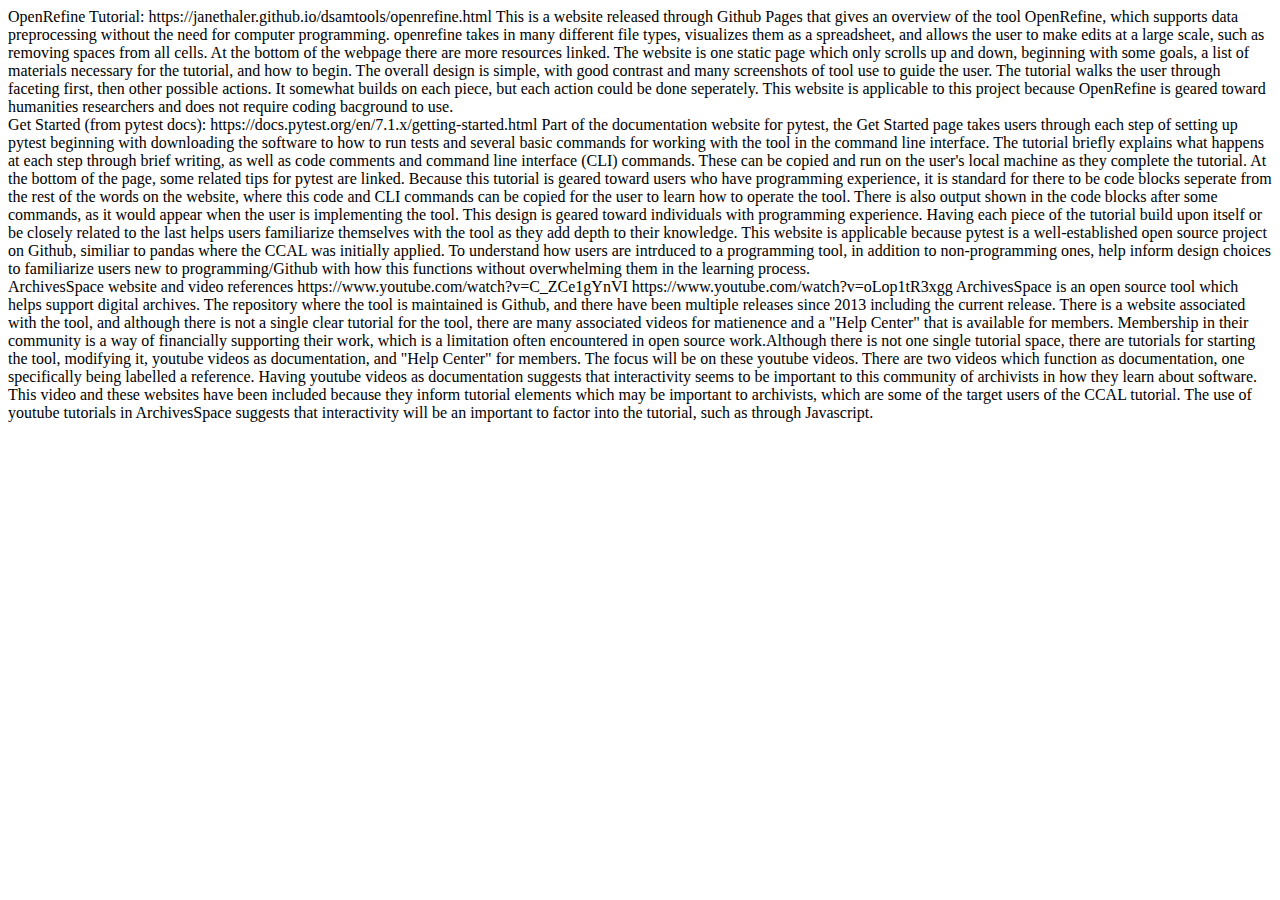
<file: docs/main.html>
<html>
  <head>
    <link>
  <head>
  <body>
    <script></script>
    <div>
      OpenRefine Tutorial: https://janethaler.github.io/dsamtools/openrefine.html
      This is a website released through Github Pages that gives an overview of
      the tool OpenRefine, which supports data preprocessing without the need
      for computer programming. openrefine takes in many different file types,
      visualizes them as a spreadsheet, and allows the user to make edits at a
      large scale, such as removing spaces from all cells. At the bottom of the webpage there are more resources linked.
      The website is one static page which only scrolls up and down, beginning with some goals,
      a list of materials necessary for the tutorial, and how to begin. The overall design is simple, with good contrast and many screenshots of tool use to guide the user. The tutorial walks the user through faceting first, then other possible actions. It somewhat builds on each piece, but each action could be done seperately.
      This website is applicable to this project because OpenRefine is geared toward humanities researchers and does not require
      coding bacground to use.
    </div>
    <div>
      Get Started (from pytest docs):
      https://docs.pytest.org/en/7.1.x/getting-started.html
      Part of the documentation website for pytest, the Get Started page takes users through each step of setting up pytest beginning with downloading the software to how to run tests and several basic commands for working with the tool in the command line interface. The tutorial briefly explains what happens at each step through brief writing, as well as code comments and command line interface (CLI) commands. These can be copied and run on the user's local machine as they complete the tutorial. At the bottom of the page, some related tips for pytest are linked.
      Because this tutorial is geared toward users who have programming experience, it is standard for there to be code blocks seperate from the rest of the words on the website, where this code and CLI commands can be copied for the user to learn how to operate the tool. There is also output shown in the code blocks after some commands, as it would appear when the user is implementing the tool. This design is geared toward individuals with programming experience. Having each piece of the tutorial build upon itself or be closely related to the last helps users familiarize themselves with the tool as they add depth to their knowledge.
      This website is applicable because pytest is a well-established open source project on Github, similiar to pandas where the CCAL was initially applied. To understand how users are intrduced to a programming tool, in addition to non-programming ones, help inform design choices to familiarize users new to programming/Github with how this functions without overwhelming them in the learning process.
    </div>
    <div>
      ArchivesSpace website and video references
      https://www.youtube.com/watch?v=C_ZCe1gYnVI
      https://www.youtube.com/watch?v=oLop1tR3xgg

      ArchivesSpace is an open source tool which helps support
      digital archives. The repository where the tool is maintained is Github, and there have been multiple releases since 2013 including the current release. There is a website associated with the tool, and although there is not a single clear tutorial for the tool, there are many associated videos for matienence and a "Help Center" that is available for members. Membership in their community is a way of financially supporting their work, which is a limitation often encountered in open source work.Although there is not one single tutorial space, there are tutorials for starting the tool, modifying it, youtube videos as documentation, and "Help Center" for members. The focus will be on these youtube videos. There are two videos which function as documentation, one specifically being labelled a reference. Having youtube videos as documentation suggests that interactivity seems to be important to this community of archivists in how they learn about software.
      This video and these websites have been included because they inform tutorial elements which may be important to archivists, which are some of the target users of the CCAL tutorial. The use of youtube tutorials in ArchivesSpace suggests that interactivity will be an important to factor into the tutorial, such as through Javascript.
    </div>
  </body>
</html>
</file>
<file: docs/style/index.css>
html {
  font-family: Verdana, Geneva, Tahoma, sans-serif;
  background: rgb(236, 236, 236, 0.836);
  font-size: 26px;
  margin: 10px;
}

h1 {
  font-size: 45px;
  font-weight:900;
  color: rgb(0, 39, 97);
}

h2 {
  font-size: 40px;
  font-weight:  500;
  color: rgb(0, 75, 145);
}

h3 {
  font-size: 34px;
  font-weight: 200;
  color: rgb(53, 0, 247);
}

img {
  border-radius: 8px;
  margin-left: auto;
  margin-right: auto;
  display: block;
  width: 70%;
  padding: 30px;
  margin-top: 30px;
  margin-bottom: 30px;
}

.header {
  border: 10px;
  border-style: double;
  text-align: center;
  margin-top: 20px;
  margin-left: 30px;
  margin-right: 30px;
  padding: 30px;
}

.intro {
  border: 10px;
  border-style: double;
  text-align: center;
  margin-top: 30px;
  margin-left: 30px;
  margin-right: 30px;
  padding: 30px;
}

.tab {
  border: 10px;
  border-style: hidden;
  text-align: center;
  margin-top: 30px;
  margin-left: 30px;
  margin-right: 30px;
  margin-bottom: 30px;
}

.footer {
  border: 10px;
  border-style: double;
  text-align: center;
  margin-top: 30px;
  margin-left: 30px;
  margin-right: 30px;
  padding: 30px;
}

.link {
  font-weight: bolder;
  color:blue;

}

.text {
  padding-left: 150px;
  padding-right:150px;
}

/* p is used for code blocks in tutorial*/
p {
  border-top: 40px;
  border-bottom: 40px;
  border-left: 40px;
  border-right: 40px;
  border-style: solid;
  border-color: black;
  color: rgb(29, 167, 29);
  background: black;
  text-align: left;
  margin-left: 150px;
  margin-right: 150px;
}
</file>
<file: docs/style/bib.css>
html {
    font-family: Verdana, Geneva, Tahoma, sans-serif;
    background: rgb(236, 236, 236, 0.836);
    font-size: 26px;
    margin: 10px;
  }
  
  h1 {
    font-size: 45px;
    font-weight:bold;
    color: rgb(0, 39, 97);
  }
  
  h2 {
    font-size: 40px;
    font-weight: bolder;
    color: rgb(0, 75, 145);
  }
  
  .header {
    border: 10px;
    border-style: double;
    text-align: center;
    margin-top: 20px;
    margin-left: 30px;
    margin-right: 30px;
    padding: 30px;
  }

  .intro {
    padding-left: 150px;
    padding-right:150px;
    font-weight: 500;

  }
  
  .tab {
    border: 10px;
    border-style: hidden;
    text-align: center;
    margin-top: 30px;
    margin-left: 30px;
    margin-right: 30px;
    margin-bottom: 30px;
  }
  
  .footer {
    border: 10px;
    border-style: double;
    text-align: center;
    margin-top: 30px;
    margin-left: 30px;
    margin-right: 30px;
    padding: 30px;
  }
  
  .link {
    font-weight: bolder;
    color:blue;
  
  }
  
  .text {
    padding-left: 150px;
    padding-right:150px;
  }

  .citation {
    padding-left: 150px;
    padding-right:150px;
    padding-top: 25px;
    padding-bottom: 25px;
    color:black;
    font-weight: 900;
  }
</file>
